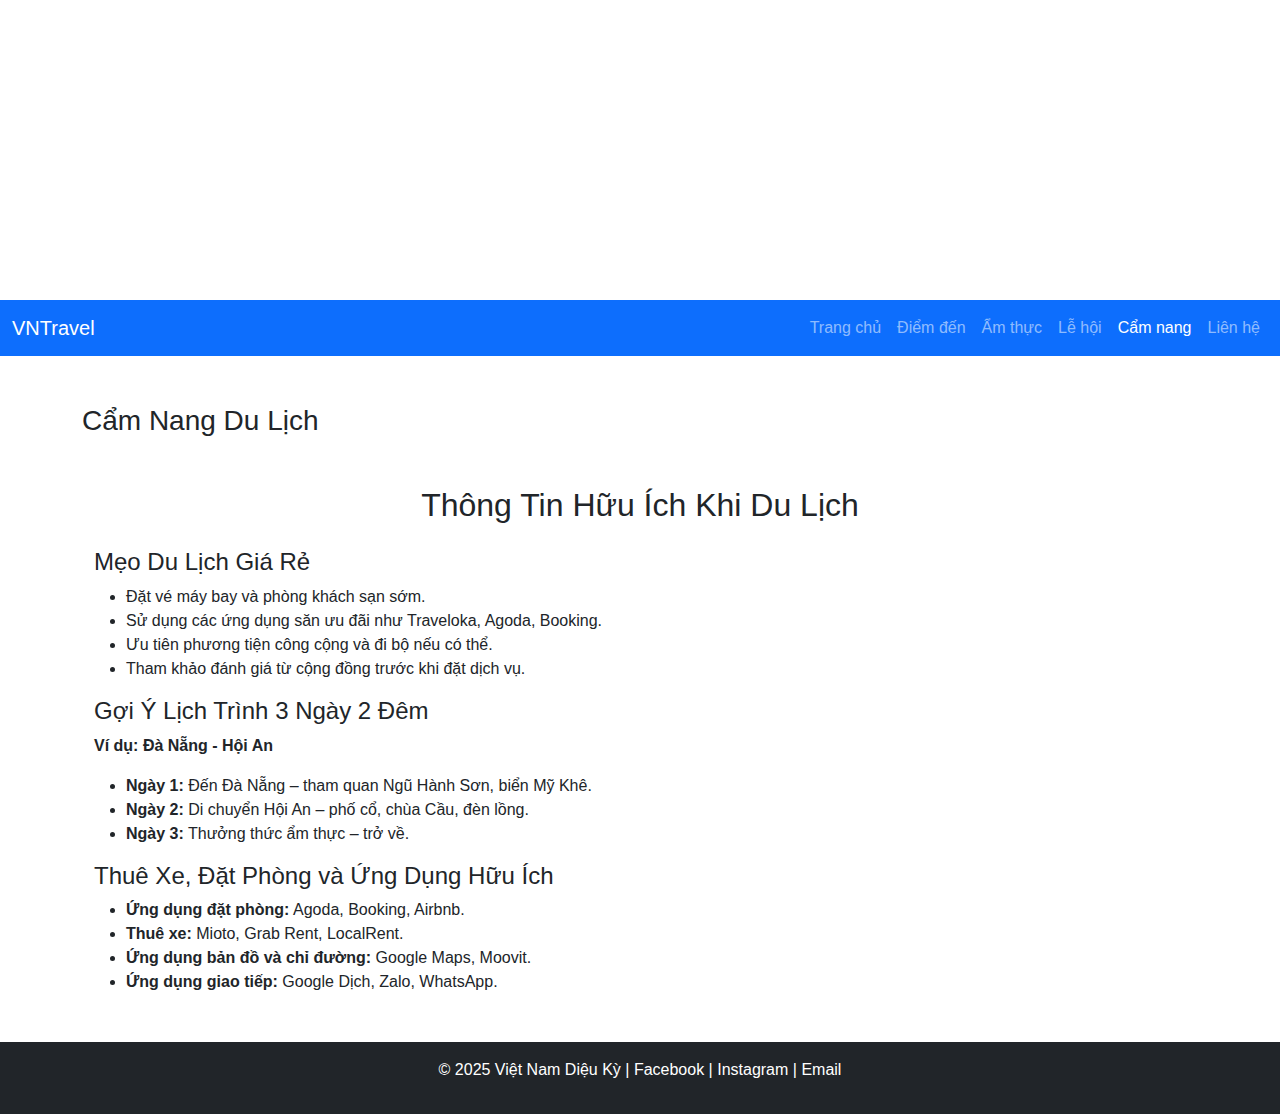
<file: Camnang.html>
<!DOCTYPE html>
<html lang="en">
<head>
    <meta charset="UTF-8">
    <meta name="viewport" content="width=device-width, initial-scale=1.0">
    <title>Việt Nam Diệu Kỳ</title>
  <!-- Bootstrap CSS -->
  <link href="https://cdn.jsdelivr.net/npm/bootstrap@5.3.0/dist/css/bootstrap.min.css" rel="stylesheet">
  <style>
    body {
      font-family: 'Segoe UI', Tahoma, Geneva, Verdana, sans-serif;
    }
    header {
      background: url('https://actgroup.com.vn/wp-content/uploads/2021/09/viet_nam_1.jpg') no-repeat center center/cover;
      background-size: 100% 300px;
      height: 300px;
      color: white;
      display: flex;
      justify-content: center;
      align-items: center;
      font-size: 40px;
      font-weight: bold;
    }
    .highlight .card {
      transition: transform 0.3s;
    }
    .highlight .card:hover {
      transform: scale(1.05);
    }
  </style>
</head>
<body>
    <!-- Header -->
  <header class="text-center">
    Việt Nam Diệu Kỳ
  </header>

  <!-- Navbar -->
  <nav class="navbar navbar-expand-lg navbar-dark bg-primary">
    <div class="container-fluid">
      <a class="navbar-brand" href="#">VNTravel</a>
      <button class="navbar-toggler" type="button" data-bs-toggle="collapse" data-bs-target="#navbarNav">
        <span class="navbar-toggler-icon"></span>
      </button>
      <div class="collapse navbar-collapse" id="navbarNav">
        <ul class="navbar-nav ms-auto">
          <li class="nav-item"><a class="nav-link active" href="Trangchu.html">Trang chủ</a></li>
          <li class="nav-item"><a class="nav-link" href="Diemden.html">Điểm đến</a></li>
          <li class="nav-item"><a class="nav-link" href="Amthuc.html">Ẩm thực</a></li>
          <li class="nav-item"><a class="nav-link" href="Lehoi.html">Lễ hội</a></li>
          <li class="nav-item"><a class="nav-link" href="Camnang.html">Cẩm nang</a></li>
          <li class="nav-item"><a class="nav-link" href="Lienhe.html">Liên hệ</a></li>
        </ul>
      </div>
    </div>
  </nav>
  <!-- Search Bar
  <div class="container my-4">
    <div class="input-group">
      <input type="text" class="form-control" placeholder="Tìm kiếm điểm du lịch…">
      <button class="btn btn-primary">Tìm</button>
    </div>
  </div> -->
  <section id="cam-nang" class="container my-5">
    <h3>Cẩm Nang Du Lịch</h3>
  <div class="container my-5">
    <h2 class="mb-4 text-center">Thông Tin Hữu Ích Khi Du Lịch</h2>

    <div class="guide-section">
      <h4><i class="bi bi-piggy-bank"></i> Mẹo Du Lịch Giá Rẻ</h4>
      <ul>
        <li>Đặt vé máy bay và phòng khách sạn sớm.</li>
        <li>Sử dụng các ứng dụng săn ưu đãi như Traveloka, Agoda, Booking.</li>
        <li>Ưu tiên phương tiện công cộng và đi bộ nếu có thể.</li>
        <li>Tham khảo đánh giá từ cộng đồng trước khi đặt dịch vụ.</li>
      </ul>
    </div>

    <div class="guide-section">
      <h4><i class="bi bi-calendar-week"></i> Gợi Ý Lịch Trình 3 Ngày 2 Đêm</h4>
      <p><strong>Ví dụ: Đà Nẵng - Hội An</strong></p>
      <ul>
        <li><strong>Ngày 1:</strong> Đến Đà Nẵng – tham quan Ngũ Hành Sơn, biển Mỹ Khê.</li>
        <li><strong>Ngày 2:</strong> Di chuyển Hội An – phố cổ, chùa Cầu, đèn lồng.</li>
        <li><strong>Ngày 3:</strong> Thưởng thức ẩm thực – trở về.</li>
      </ul>
    </div>

    <div class="guide-section">
      <h4><i class="bi bi-car-front"></i> Thuê Xe, Đặt Phòng và Ứng Dụng Hữu Ích</h4>
      <ul>
        <li><strong>Ứng dụng đặt phòng:</strong> Agoda, Booking, Airbnb.</li>
        <li><strong>Thuê xe:</strong> Mioto, Grab Rent, LocalRent.</li>
        <li><strong>Ứng dụng bản đồ và chỉ đường:</strong> Google Maps, Moovit.</li>
        <li><strong>Ứng dụng giao tiếp:</strong> Google Dịch, Zalo, WhatsApp.</li>
      </ul>
    </div>
  </div>
  </section>
  <!-- Footer -->
  <footer class="bg-dark text-white text-center p-3">
    <p>&copy; 2025 Việt Nam Diệu Kỳ | Facebook | Instagram | Email</p>
  </footer>

  <!-- Bootstrap JS -->
  <script src="https://cdn.jsdelivr.net/npm/bootstrap@5.3.0/dist/js/bootstrap.bundle.min.js"></script>
  <script src="https://cdn.jsdelivr.net/npm/bootstrap@5.3.0/dist/js/bootstrap.bundle.min.js"></script>
  <script>
  const currentPage = window.location.pathname.split("/").pop() || "index.html";
  document.querySelectorAll(".navbar-nav .nav-link").forEach(link => {
    const href = link.getAttribute("href");
    if (href === currentPage || (href === "#" && currentPage === "index.html")) {
      link.classList.add("active");
    } else {
      link.classList.remove("active");
    }
  });
</script>
</body>
</html>
</file>
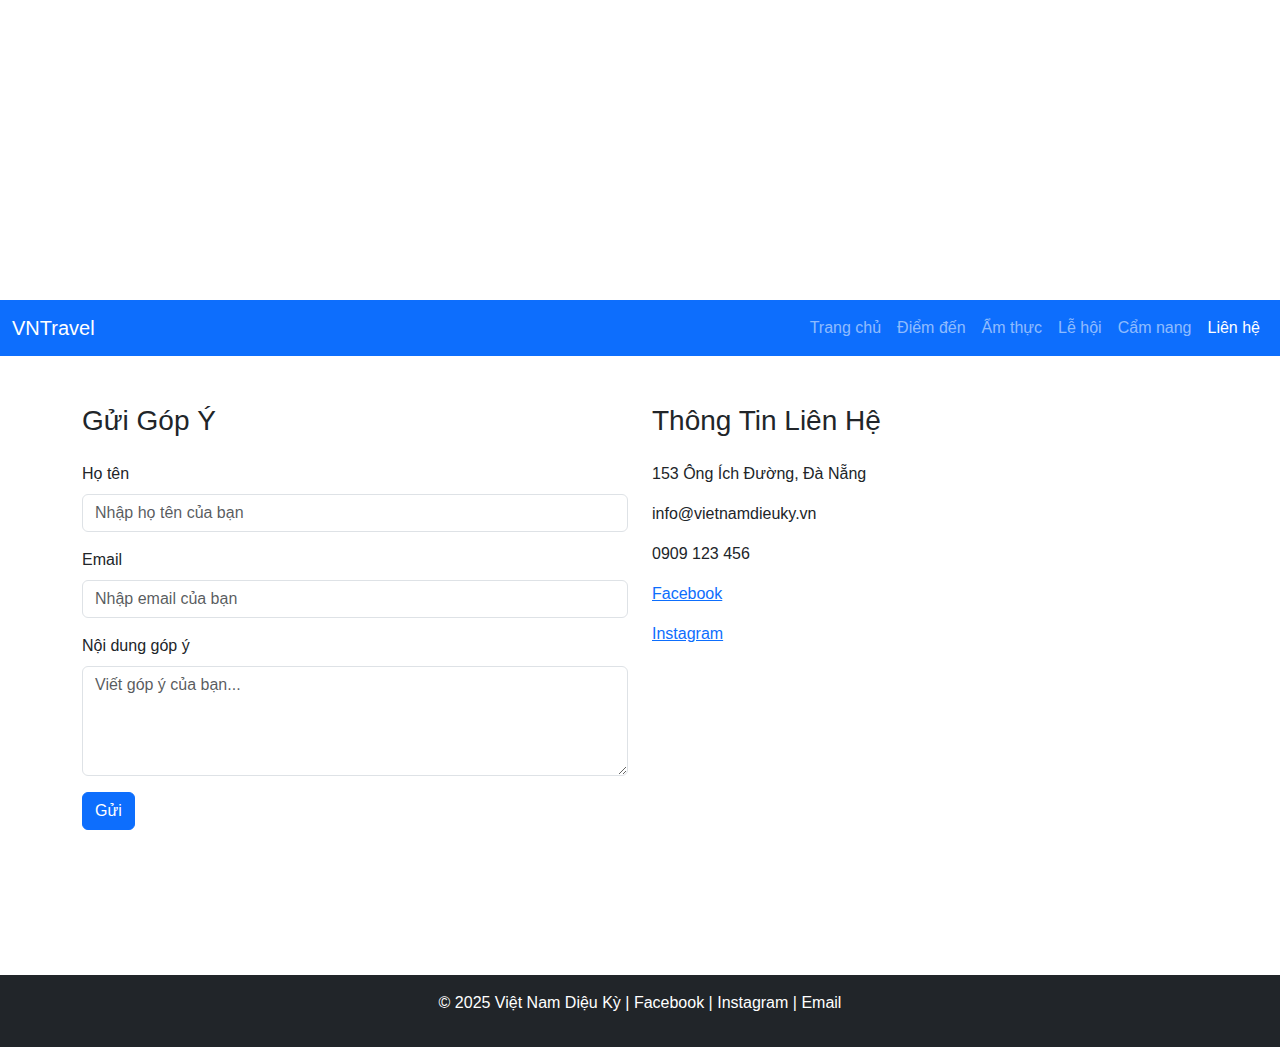
<file: Lienhe.html>
<!DOCTYPE html>
<html lang="en">
<head>
    <meta charset="UTF-8">
    <meta name="viewport" content="width=device-width, initial-scale=1.0">
    <title>Việt Nam Diệu Kỳ</title>
  <!-- Bootstrap CSS -->
  <link href="https://cdn.jsdelivr.net/npm/bootstrap@5.3.0/dist/css/bootstrap.min.css" rel="stylesheet">
  <style>
    body {
      font-family: 'Segoe UI', Tahoma, Geneva, Verdana, sans-serif;
    }
    header {
      background: url('https://actgroup.com.vn/wp-content/uploads/2021/09/viet_nam_1.jpg') no-repeat center center/cover;
      background-size: 100% 300px;
      height: 300px;
      color: white;
      display: flex;
      justify-content: center;
      align-items: center;
      font-size: 40px;
      font-weight: bold;
    }
    .highlight .card {
      transition: transform 0.3s;
    }
    .highlight .card:hover {
      transform: scale(1.05);
    }
  </style>
</head>
<body>
    <!-- Header -->
  <header class="text-center">
    Việt Nam Diệu Kỳ
  </header>

  <!-- Navbar -->
  <nav class="navbar navbar-expand-lg navbar-dark bg-primary">
    <div class="container-fluid">
      <a class="navbar-brand" href="#">VNTravel</a>
      <button class="navbar-toggler" type="button" data-bs-toggle="collapse" data-bs-target="#navbarNav">
        <span class="navbar-toggler-icon"></span>
      </button>
      <div class="collapse navbar-collapse" id="navbarNav">
        <ul class="navbar-nav ms-auto">
          <li class="nav-item"><a class="nav-link active" href="Trangchu.html">Trang chủ</a></li>
          <li class="nav-item"><a class="nav-link" href="Diemden.html">Điểm đến</a></li>
          <li class="nav-item"><a class="nav-link" href="Amthuc.html">Ẩm thực</a></li>
          <li class="nav-item"><a class="nav-link" href="Lehoi.html">Lễ hội</a></li>
          <li class="nav-item"><a class="nav-link" href="Camnang.html">Cẩm nang</a></li>
          <li class="nav-item"><a class="nav-link" href="Lienhe.html">Liên hệ</a></li>
        </ul>
      </div>
    </div>
  </nav>
  <div class="container my-5">
    <div class="row">
      <div class="col-md-6 form-section">
        <h3 class="mb-4">Gửi Góp Ý</h3>
        <form>
          <div class="mb-3">
            <label for="name" class="form-label">Họ tên</label>
            <input type="text" class="form-control" id="name" placeholder="Nhập họ tên của bạn">
          </div>
          <div class="mb-3">
            <label for="email" class="form-label">Email</label>
            <input type="email" class="form-control" id="email" placeholder="Nhập email của bạn">
          </div>
          <div class="mb-3">
            <label for="message" class="form-label">Nội dung góp ý</label>
            <textarea class="form-control" id="message" rows="4" placeholder="Viết góp ý của bạn..."></textarea>
          </div>
          <button type="submit" class="btn btn-primary">Gửi</button>
        </form>
      </div>
      <div class="col-md-6">
        <h3 class="mb-4">Thông Tin Liên Hệ</h3>
        <p><i class="bi bi-geo-alt-fill"></i> 153 Ông Ích Đường, Đà Nẵng</p>
        <p><i class="bi bi-envelope"></i> info@vietnamdieuky.vn</p>
        <p><i class="bi bi-telephone"></i> 0909 123 456</p>
        <p><i class="bi bi-facebook"></i> <a href="#">Facebook</a></p>
        <p><i class="bi bi-instagram"></i> <a href="#">Instagram</a></p>
        <div class="mt-4">
          <iframe src="https://www.google.com/maps/embed?pb=!1m18!1m12!1m3!1d3919.228695627287!2d106.7004238153341!3d10.792395261941188!2m3!1f0!2f0!3f0!3m2!1i1024!2i768!4f13.1!3m3!1m2!1s0x317528dcd1234567%3A0xabcdef!2zVmnDqm4gVMOibiBUaOG7pyAtIFTDom4gVGjGsMahbmcgQ2h1ecOqbg!5e0!3m2!1svi!2s!4v1666666666666" width="100%" height="250" style="border:0;" allowfullscreen="" loading="lazy"></iframe>
        </div>
      </div>
    </div>
  </div>
  <!-- Footer -->
  <footer class="bg-dark text-white text-center p-3">
    <p>&copy; 2025 Việt Nam Diệu Kỳ | Facebook | Instagram | Email</p>
  </footer>

  <!-- Bootstrap JS -->
  <script src="https://cdn.jsdelivr.net/npm/bootstrap@5.3.0/dist/js/bootstrap.bundle.min.js"></script>
  <script>
  const currentPage = window.location.pathname.split("/").pop() || "index.html";
  document.querySelectorAll(".navbar-nav .nav-link").forEach(link => {
    const href = link.getAttribute("href");
    if (href === currentPage || (href === "#" && currentPage === "index.html")) {
      link.classList.add("active");
    } else {
      link.classList.remove("active");
    }
  });
</script>
</body>
</html>
</file>
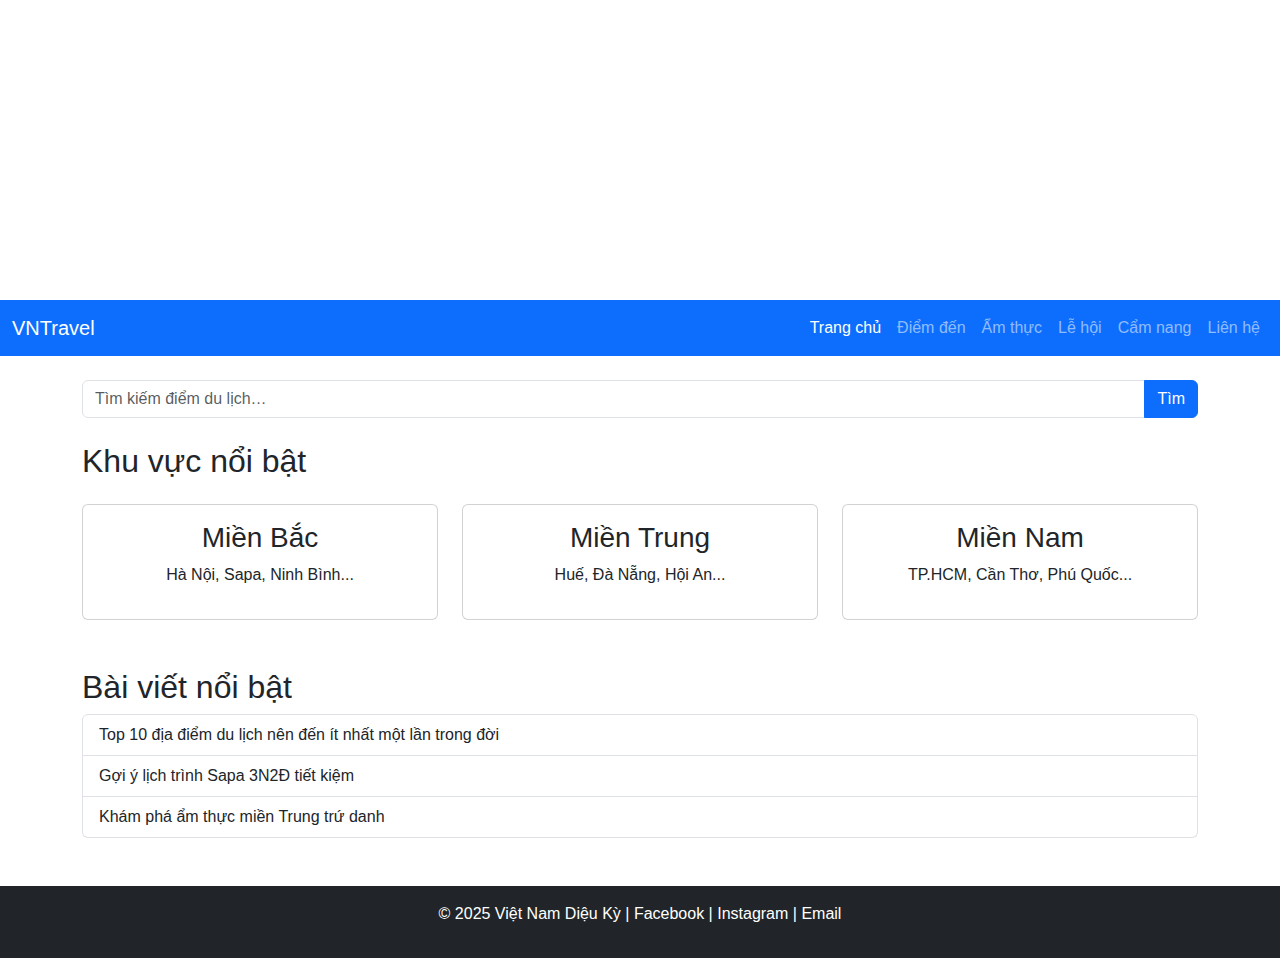
<file: Trangchu.html>
<!DOCTYPE html>
<html lang="vi">
<head>
  <meta charset="UTF-8">
  <meta name="viewport" content="width=device-width, initial-scale=1.0">
  <title>Việt Nam Diệu Kỳ</title>
  <!-- Bootstrap CSS -->
  <link href="https://cdn.jsdelivr.net/npm/bootstrap@5.3.0/dist/css/bootstrap.min.css" rel="stylesheet">
  <style>
    body {
      font-family: 'Segoe UI', Tahoma, Geneva, Verdana, sans-serif;
    }
    header {
      background: url('https://actgroup.com.vn/wp-content/uploads/2021/09/viet_nam_1.jpg') no-repeat center center/cover;
      background-size: 100% 300px;
      height: 300px;
      color: white;
      display: flex;
      justify-content: center;
      align-items: center;
      font-size: 40px;
      font-weight: bold;
    }
    .highlight .card {
      transition: transform 0.3s;
    }
    .highlight .card:hover {
      transform: scale(1.05);
    }
  </style>
</head>
<body>
  <!-- Header -->
  <header class="text-center">
    Việt Nam Diệu Kỳ
  </header>

  <!-- Navbar -->
  <nav class="navbar navbar-expand-lg navbar-dark bg-primary">
    <div class="container-fluid">
      <a class="navbar-brand" href="#">VNTravel</a>
      <button class="navbar-toggler" type="button" data-bs-toggle="collapse" data-bs-target="#navbarNav">
        <span class="navbar-toggler-icon"></span>
      </button>
      <div class="collapse navbar-collapse" id="navbarNav">
        <ul class="navbar-nav ms-auto">
          <li class="nav-item"><a class="nav-link active" href="#">Trang chủ</a></li>
          <li class="nav-item"><a class="nav-link" href="Diemden.html">Điểm đến</a></li>
          <li class="nav-item"><a class="nav-link" href="Amthuc.html">Ẩm thực</a></li>
          <li class="nav-item"><a class="nav-link" href="Lehoi.html">Lễ hội</a></li>
          <li class="nav-item"><a class="nav-link" href="Camnang.html">Cẩm nang</a></li>
          <li class="nav-item"><a class="nav-link" href="Lienhe.html">Liên hệ</a></li>
        </ul>
      </div>
    </div>
  </nav>

  <!-- Search Bar -->
  <div class="container my-4">
    <div class="input-group">
      <input type="text" class="form-control" placeholder="Tìm kiếm điểm du lịch…">
      <button class="btn btn-primary">Tìm</button>
    </div>
  </div>

  <!-- Khu vực nổi bật -->
  <section class="container">
    <h2 class="mb-4">Khu vực nổi bật</h2>
    <div class="row highlight">
      <div class="col-md-4">
        <div class="card">
          <a href="Diemden.html#mien-bac" class="text-decoration-none text-dark">
          <div class="card-body text-center">
            <h3>Miền Bắc</h3>
            <p>Hà Nội, Sapa, Ninh Bình...</p>
          </div>
          </a>
        </div>
      </div>
      <div class="col-md-4">
        <div class="card">
          <a href="Diemden.html#mien-trung" class="text-decoration-none text-dark">
          <div class="card-body text-center">
            <h3>Miền Trung</h3>
            <p>Huế, Đà Nẵng, Hội An...</p>
          </div>
          </a>
        </div>
      </div>
      <div class="col-md-4">
        <div class="card">
          <a href="Diemdem.html#mien-nam" class="text-decoration-none text-dark">
          <div class="card-body text-center">
            <h3>Miền Nam</h3>
            <p>TP.HCM, Cần Thơ, Phú Quốc...</p>
          </div>
          </a>
        </div>
      </div>
    </div>
  </section>

  <!-- Bài viết nổi bật -->
  <section class="container my-5">
    <h2>Bài viết nổi bật</h2>
    <ul class="list-group">
      <li class="list-group-item">Top 10 địa điểm du lịch nên đến ít nhất một lần trong đời</li>
      <li class="list-group-item">Gợi ý lịch trình Sapa 3N2Đ tiết kiệm</li>
      <li class="list-group-item">Khám phá ẩm thực miền Trung trứ danh</li>
    </ul>
  </section>

  <!-- Footer -->
  <footer class="bg-dark text-white text-center p-3">
    <p>&copy; 2025 Việt Nam Diệu Kỳ | Facebook | Instagram | Email</p>
  </footer>

  <!-- Bootstrap JS -->
  <script src="https://cdn.jsdelivr.net/npm/bootstrap@5.3.0/dist/js/bootstrap.bundle.min.js"></script>
  <!-- <script>
  const currentPage = window.location.pathname.split("/").pop() || "index.html";
  document.querySelectorAll(".navbar-nav .nav-link").forEach(link => {
    const href = link.getAttribute("href");
    if (href === currentPage || (href === "#" && currentPage === "index.html")) {
      link.classList.add("active");
    } else {
      link.classList.remove("active");
    }
  });
</script> -->
</body>
</html>
</file>
